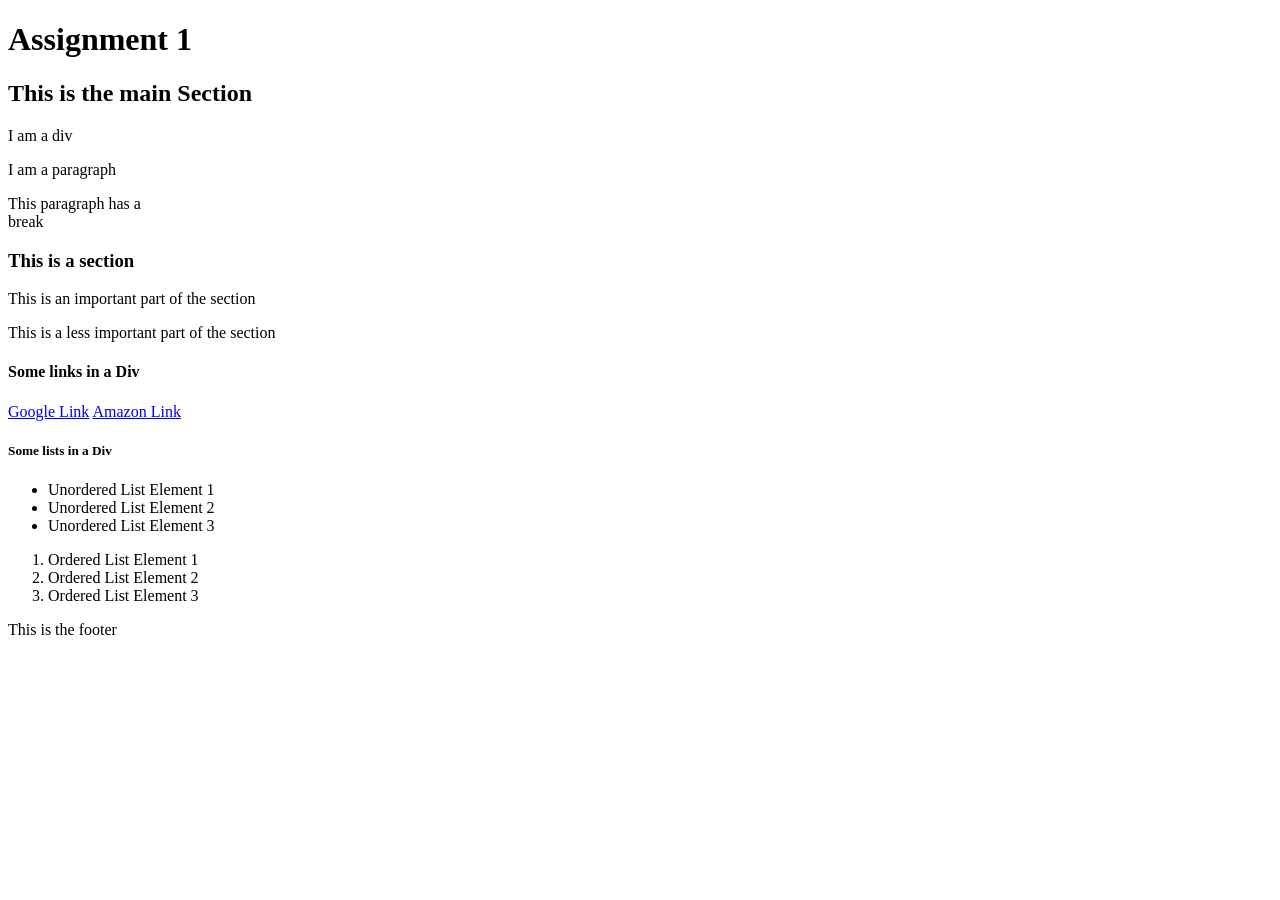
<file: lib2024/assg-1/index.html>
<!DOCTYPE html>


<html>
	<html lang='en ca'>
<head>
	<meta charset="utf-8">
	<title>LIB2024-Assignment1</title> <!--here's the title-->
</head>

<body>
	<header>
		<h1>Assignment 1</h1> 
	</header>
</body>

<main>
	<h2>This is the main Section</h2> 

	<!--Here's a comment about my main section-->

	<div> 
		I am a div
	</div>

	<p>I am a paragraph</p>
	<!--comments about my paragraph-->
	<p>This paragraph has a<br>break</p> 

	<section>
		<header>
			<h3>This is a section</h3>
			<p>This is an important part of the section</p>
		</header>

		<footer>
			<p>This is a less important part of the section</p>
			<!--little not as important part-->
		</footer>
	</section>

	<div>
		<h4>Some links in a Div</h4>
		<a href='http://google.com'title='Google Search'>Google Link</a> <a href='http://amazon.ca'title='Amazon'>Amazon Link</a>
		<!--I wish Amazon was a more ethical company-->
	</div>

	<div>
		<h5>Some lists in a Div</h5>
		<nav>
			<ul>
				<li>Unordered List Element 1</li>
				<li>Unordered List Element 2</li>
				<!--This is a comment in my list-->
				<li>Unordered List Element 3</li>
			</ul>
			<ol>
				<li>Ordered List Element 1</li>
				<li>Ordered List Element 2</li>
				<li>Ordered List Element 3</li>
			</ol>
		</nav>
	</div>

</main>

<footer>This is the footer</footer>
<!--some comments below my footer-->

</html>
</file>
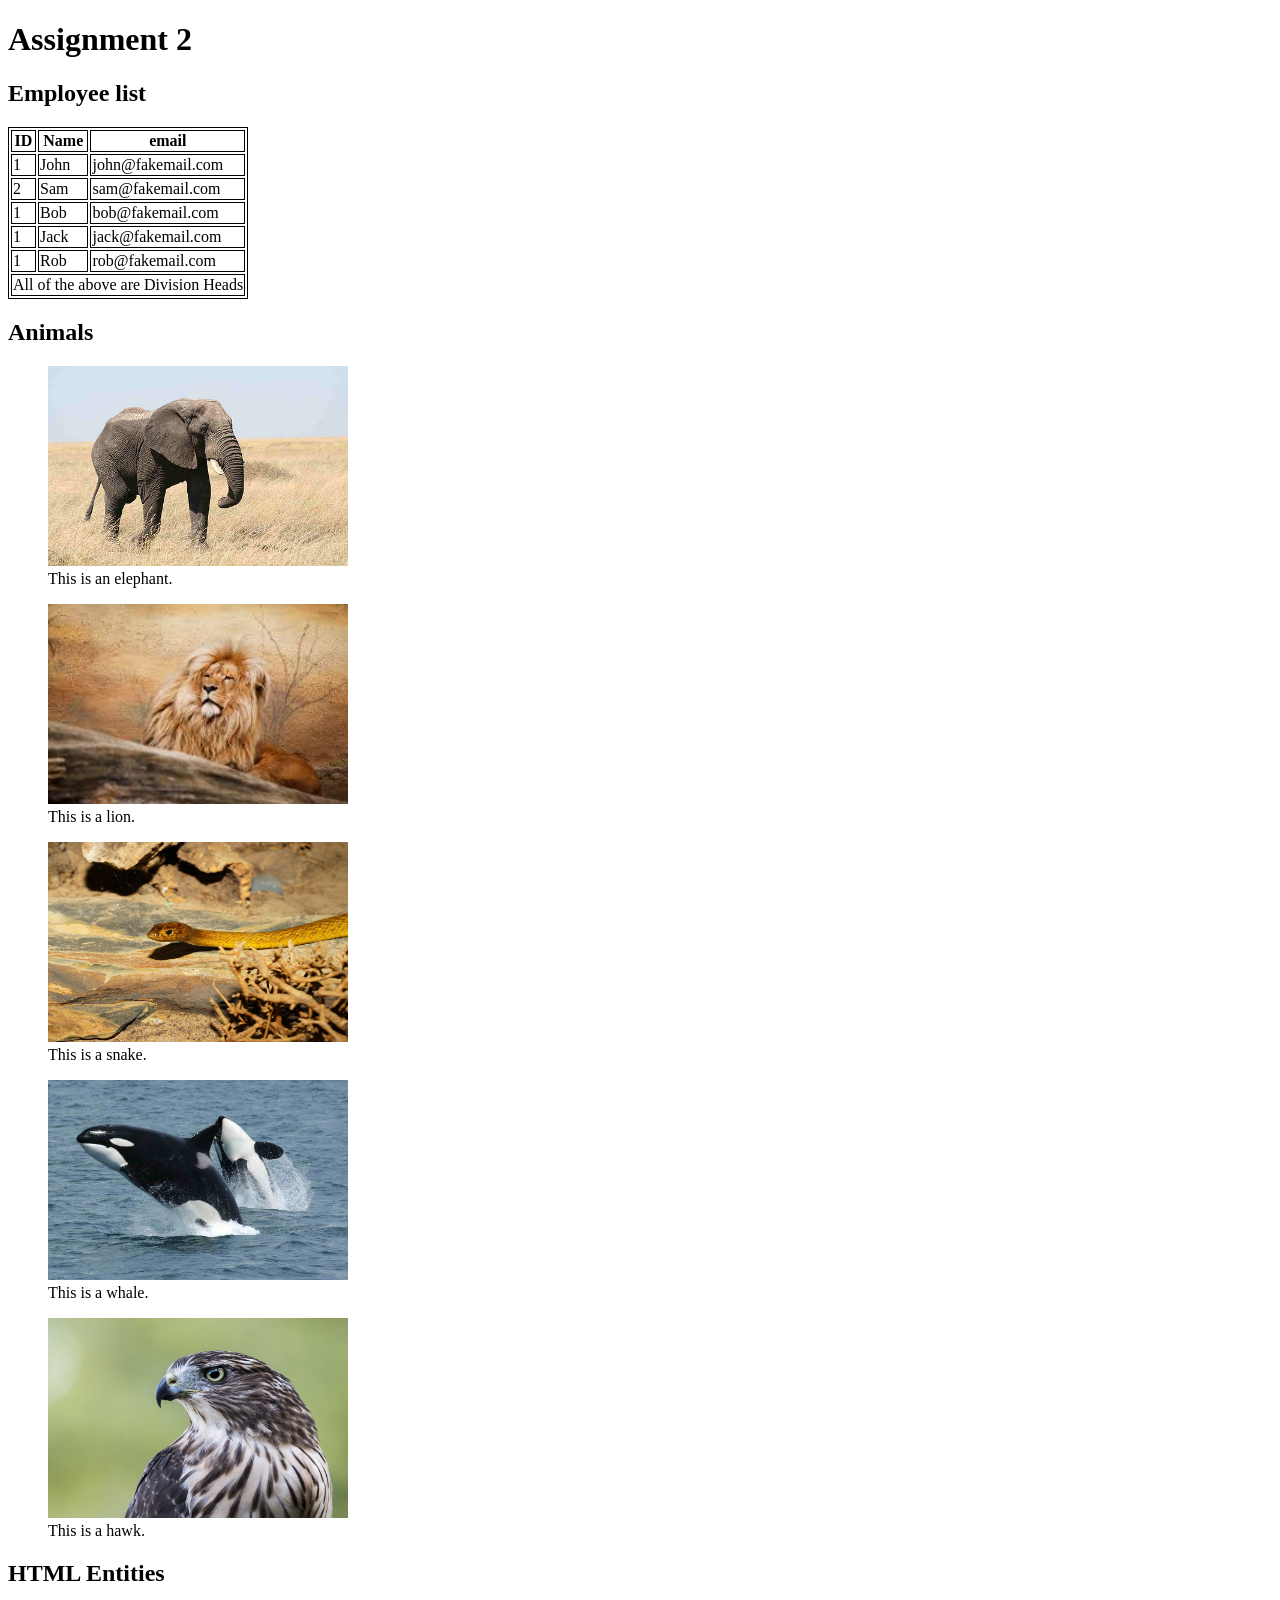
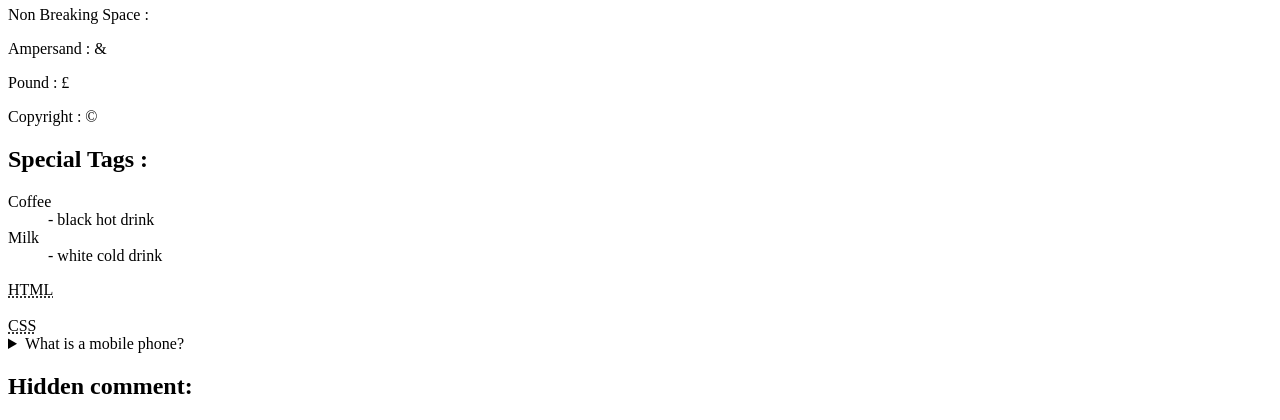
<file: lib2024/assg-2/index.html>
<!DOCTYPE html>
<html lang='en'>

<head>
	<!-- my head starts here -->
	<title>Assignment 2</title>
	<meta charset="utf-8">
	<meta name="description" content="Assignment 2">
	<meta name="keywords" content="HTML, HTML5, advanced HTML, special tags">
	<meta name="robots" content="noindex nofollow">
	<meta name="Author" content="Adam Philyaw">

	<style>
		table, th, td {border: 1px solid;}
	</style>
<!-- head over here -->
</head>

<body>
	<header id="header">
		<!-- here's my header-->
		<h1>Assignment 2</h1>
		<!-- here's the end of my header --> 
	</header>

	<main id="main">
	<!-- main section starting here. -->

		<section id="table-section" class="main-section">
			<h2>Employee list</h2>
			<table>
				<thead>
					<tr>
						<!-- this is the top of my table -->
						<th>ID</th>
						<!-- made ID all caps -->
						<th>Name</th>
						<th>email</th>
					</tr>
				</thead>

				<tbody>
					<tr>
						<td>1</td>
						<td>John</td>
						<td>john@fakemail.com</td>
					</tr>
					<!--adding more rows for the rest of the employees-->
					<tr>
						<td>2</td>
						<td>Sam</td>
						<!-- I made Sam's name start with a capital letter -->
						<td>sam@fakemail.com</td>
					</tr>
					<tr>
						<td>1</td>
						<td>Bob</td>
						<td>bob@fakemail.com</td>
					</tr>
					<tr>
						<td>1</td>
						<td>Jack</td>
						<td>jack@fakemail.com</td>
					</tr>
					<tr>
						<td>1</td>
						<td>Rob</td>
						<td>rob@fakemail.com</td>
						<!-- I capitalized Rob's name here too -->
					</tr>
				</tbody>
				<tfoot>
					<!--adding extra table info -->
					<tr>
						<td colspan="3">
							<!-- colespan lets me adjust the last row to stretch it over more than one column -->
							All of the above are Division Heads
						</td>
					</tr>
				</tfoot>
			</table>
		</section>

		<section id="images" class="main-section">
			<article>
				<!-- this article has all my images in it, I hope this is correct. I'm not sure if this could be done differently -->
			<h2>Animals</h2>
				<figure>
					<img src="img/elephant.jpg" alt="elephant in figure" width="300" height="200" >
					<figcaption>This is an elephant.</figcaption>
				</figure>

					<!-- go back and double check the above-->

				<figure>
					<img src="img/lion.jpg" alt="lion in figure" width="300" height="200">
					<figcaption>This is a lion.</figcaption>
				</figure>

				
				<figure>
					<img src="img/snake.jpg" alt="snake in figure" width="300" height="200">
					<figcaption>This is a snake.</figcaption>
				</figure>

				
				<figure>
					<img src="img/whale.jpg" alt="whale in figure" width="300" height="200">
					<figcaption>This is a whale.</figcaption>
				</figure>

				
				<figure>
					<img src="img/hawk.jpg" alt="hawk in figure" width="300" height="200">
					<figcaption>This is a hawk.</figcaption>
				</figure> 
			</article>
		</section>

		<section id="html-entities" class="main-section">
			<h2>HTML Entities</h2>
			<article>
				<p>Non Breaking Space : &nbsp;</p>
				<p>Ampersand : &amp;</p>
				<p>Pound : &pound;</p>
				<p>Copyright : &copy;</p>
			</article>
		</section>

		<section id="special-tags" class="main-section">
			<h2>Special Tags :</h2>
			<article>
				<dl>
					<dt>Coffee</dt>
					<dd>- black hot drink</dd>
					<!-- my special tags -->
					<dt>Milk</dt>
					<dd>- white cold drink</dd>
				</dl>
			</article>
			<article id="special-tags-abbr" class="main-section">
				<abbr title="Hyper Text Markup Language">HTML</abbr>
				<!-- not sure if I need a <p> tag above or not -->
				<br>
				<!-- i added these br tags to make my spacing match the reference -->
				<br>
				<abbr title="Cascading Style Sheet">CSS</abbr>
				<!-- don't forget class and IDs above -->
			</article>

			<article id="special-tag" class="main-section">
				<details>
					<summary>What is a mobile phone?</summary>
					<!--I changed the capitalization of phone -->
					<p>A mobile phone, cell phone or hand phone, sometimes shortened to simply mobile, cell or just phone, is a portable telephone that can make and receive calls over a radio frequency link while the user is moving within a telephone service area.</p>
				</details>
			</article>
			<h2>Hidden comment: <!-- here's my hidden comment--></h2>
		</section>
	</main>

	<footer id="footer">
		<!-- here's my footer - what else could I put in this? -->
	</footer>
</body> <!-- check that this is in the right place -->
</html>
</file>
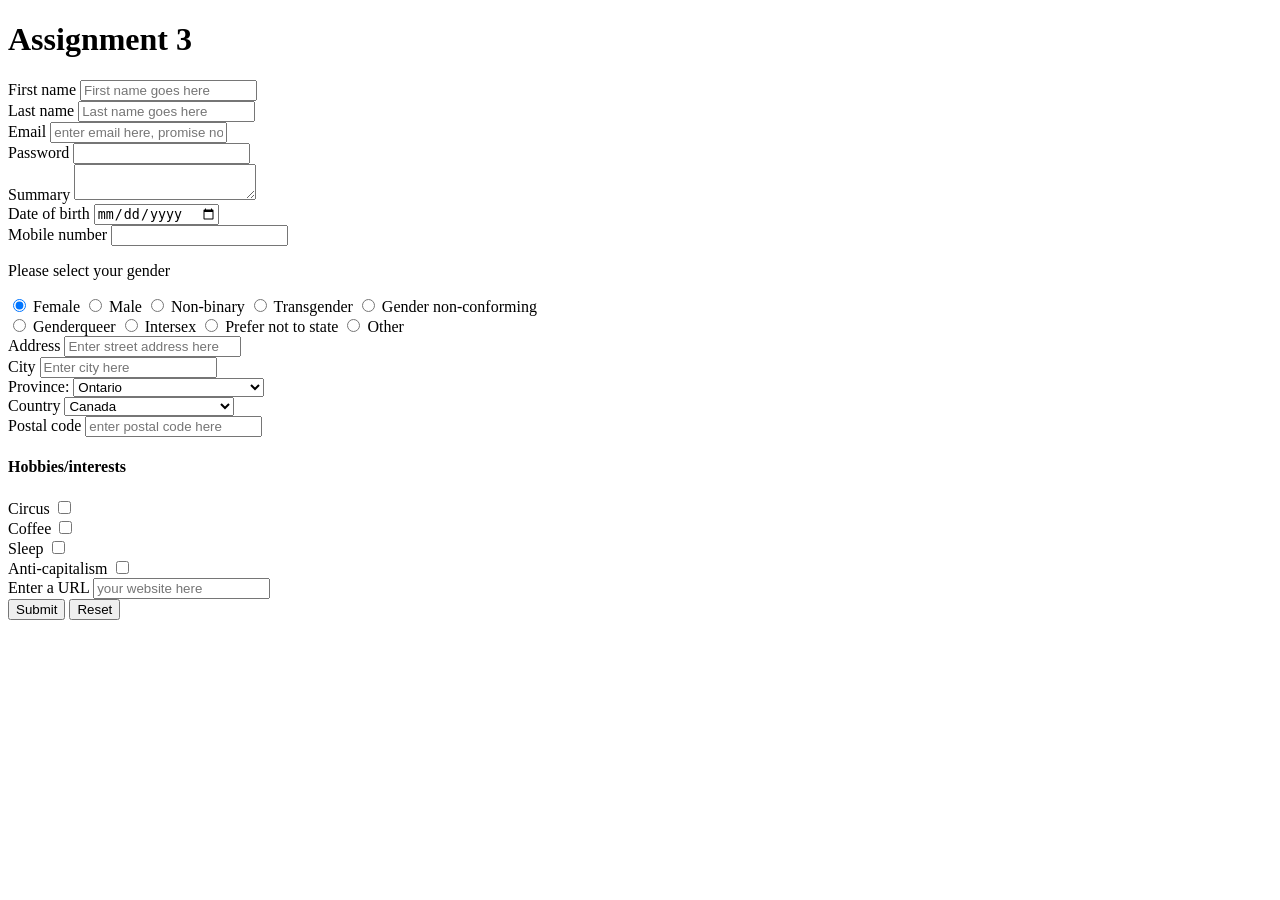
<file: lib2024/assg-3/index.html>
<!DOCTYPE html>
<html lang="en">
<head>
	<!--head starting here-->
	<title>Assignment 3</title>
	<meta charset="utf-8">
	<meta name="description" content="Assignment 3">
	<meta name="keywords" content="HTML, HTML 5, advanced HTML, special tags">
	<meta name="robots" content="noindex nofollow">
	<meta name="Author" content="Adam Philyaw">
	<!--make sure my meta tags are good-->
</head>
<!--make 5 fields are required -->
<body>
	<header id="header">
		<h1>Assignment 3</h1>
		<!--I added a header because I figured it was important -->
	</header>
	<main id="main">
		<div id="wrapper" class="wrapper">
			<section id="html-forms" class="main-section">
				<form action="somepage.php" method="get">
					<div id="fn-container" class="form-elm">
						<!-- adding my first label here to make first name box-->
						<label for="FirstName">First name</label>
						<input type="text" name="FirstName" id="FirstName" placeholder="First name goes here" required="">
					</div>
					<div id="ln-container" class="form-elm">
						<!--second label for last name-->
						<label for="LastName">Last name</label>
						<input type="text" name="LastName" id="LastName" placeholder="Last name goes here" required="">
					</div>
					<div id="email-container" class="form-elm">
						<!--getting everyone's emails here-->
						<label for="email">Email</label>
						<input type="email" name="email" id="email" placeholder="enter email here, promise no spam">
					</div>
					<div id="pass-container" class="form-elm">
						<label for="pass">Password</label>
						<input type="password" name="pass" id="pass" required>
						<!-- required to make sure submission can't hapen unless this field is filled -->
					</div>
					<div id="sum-container" class="form-elm">
						<label for="summary">Summary</label>
						<!--here's my text area -->
						<textarea name="summary" id="summary" placeholder="How are you doing?">
						</textarea>
					</div>
					<!--adding bday, mobile, gender, address, city-->
					<div id="st-container" class="form-elm">
						<label for="dte">Date of birth</label>
						<input type="date" name="dte" id="dte" required=""><br>
						<label for="num">Mobile number</label>
						<input type="number" id="num" name="num" required="">
							<!-- not including min and max for phone numbers to allow users to format as they want to -->
					</div>
					<div id="radio-container" class="form-elm">
						<!--I've attempted to make this gender field more inclusive -->
						<p>Please select your gender</p>
						<label for="female">
							<input type="radio" name="gender-form" id="female" value="female" checked>
							Female
						</label>
						<label for="male">
							<input type="radio" name="gender-form" id="male" value="male">
							Male
						</label>
						<label for="non-binary">
							<input type="radio" name="gender-form" id="non-binary" value="non-binary">
							Non-binary
						</label>
						<label for="transgender">
							<input type="radio" name="gender-form" id="transgender" value="transgender">
							Transgender
						</label>
						<label for="gender-nonconforming">
							<input type="radio" name="gender-form" id="gender-nonconforming" value="gender-nonconforming">
							Gender non-conforming
						</label> <br>
						<label for="genderqueer">
							<input type="radio" name="gender-form" id="genderqueer" value="genderqueer">
							Genderqueer
						</label>
						<label for="intersex">
							<input type="radio" name="gender-form" id="intersex" value="intersex">
							Intersex
						</label>
						<label for="prefer-notstated">
							<input type="radio" name="gender-form" id="prefer-notstated" value="prefer-notstated">
							Prefer not to state
						</label>
						<label for="other">
							<input type="radio" name="gender-form" id="other" value="other">
							Other
						</label>
					</div>
					<div id="add-container" class="form-elm">
						<!--address text here-->
						<label for="Address">Address</label>
						<input type="text" name="Address" id="Address" placeholder="Enter street address here">
					</div>
					<div id="city-container" class="form-elm">
						<!--city field here-->
						<label for="City">City</label>
						<input type="text" name="City" id="City" placeholder="Enter city here">
					</div>
					<div id="province-dropdown-container" class="form-elm">
						<label for="province">Province:</label>
						<select name="province" id="province">
							<option value="Ontario" selected>Ontario</option>
							<option value="Quebec">Quebec</option>
							<option value="Nova Scotia">Nova Scotia</option>
							<option value="New Brunswick">New Brunswick</option>
							<option value="Manitoba">Manitoba</option>
							<option value="British Columbia">British Columbia</option>
							<option value="Prince Edward Island">Prince Edward Island</option>
							<option value="Saskatchewan">Saskatchewan</option>
							<option value="Alberta">Alberta</option>
							<option value="Newfoundland and Labrador">Newfoundland and Labrador</option>
							<option value="Other">Other</option>
						</select>
					</div>
					<div id="country-dropdown-container" class="form-elm">
						<label for="country">Country</label>
						<select name="country" id="country">
							<option value="canada" selected>Canada</option>
							<!-- Canada is the default selected choice shown first -->
							<option value="usa">United States of America</option>
							<option value="france">France</option>
							<option value="somewhere-else">Somewhere else</option>
						</select>
					</div>
					<div id="postal-container" class="form-elm">
						<label for="PostalCode">Postal code</label>
						<input type="text" name="PostalCode" id="PostalCode" placeholder="enter postal code here">
						<!--placeholder shows user where to enter their postal code on the form -->
					</div>
					<div id="hobbies-container" class="form-elm">
						<h4>Hobbies/interests</h4>
						<label for="circus">Circus</label>
							<input type="checkbox" name="hobbies" id="circus" value="circus"> <br>
						<!--adding br tags to stack all the hobby check boxes -->
						<label for="coffee">Coffee</label>
							<input type="checkbox" name="hobbies" id="coffee" value="coffee"> <br>
						<label for="sleep">Sleep</label>
							<input type="checkbox" name="hobbies" id="sleep" value="sleep"> <br>
							<!--okay one last hobby/interest -->
						<label for="anti-capitalism">Anti-capitalism</label>
							<input type="checkbox" name="hobbies" id="anti-capitalism" value="anti-capitalism">
					</div>
					<div id="url-container" class="form-elm">
						<!-- here's my url spot -->
						<label for="url">Enter a URL</label>
						<input type="url" name="url" id="url" placeholder="your website here">
					</div>
					<!--adding my buttons below-->
					<button type="submit">Submit</button>
					<button type="reset">Reset</button>
				</form>
			</section>
		</div>
	</main>
	<footer>
		<!-- here's my footer - if I have indentation issues can you highlight them in the code for me? Thank you -->
	</footer>
</body>
</html>
</file>
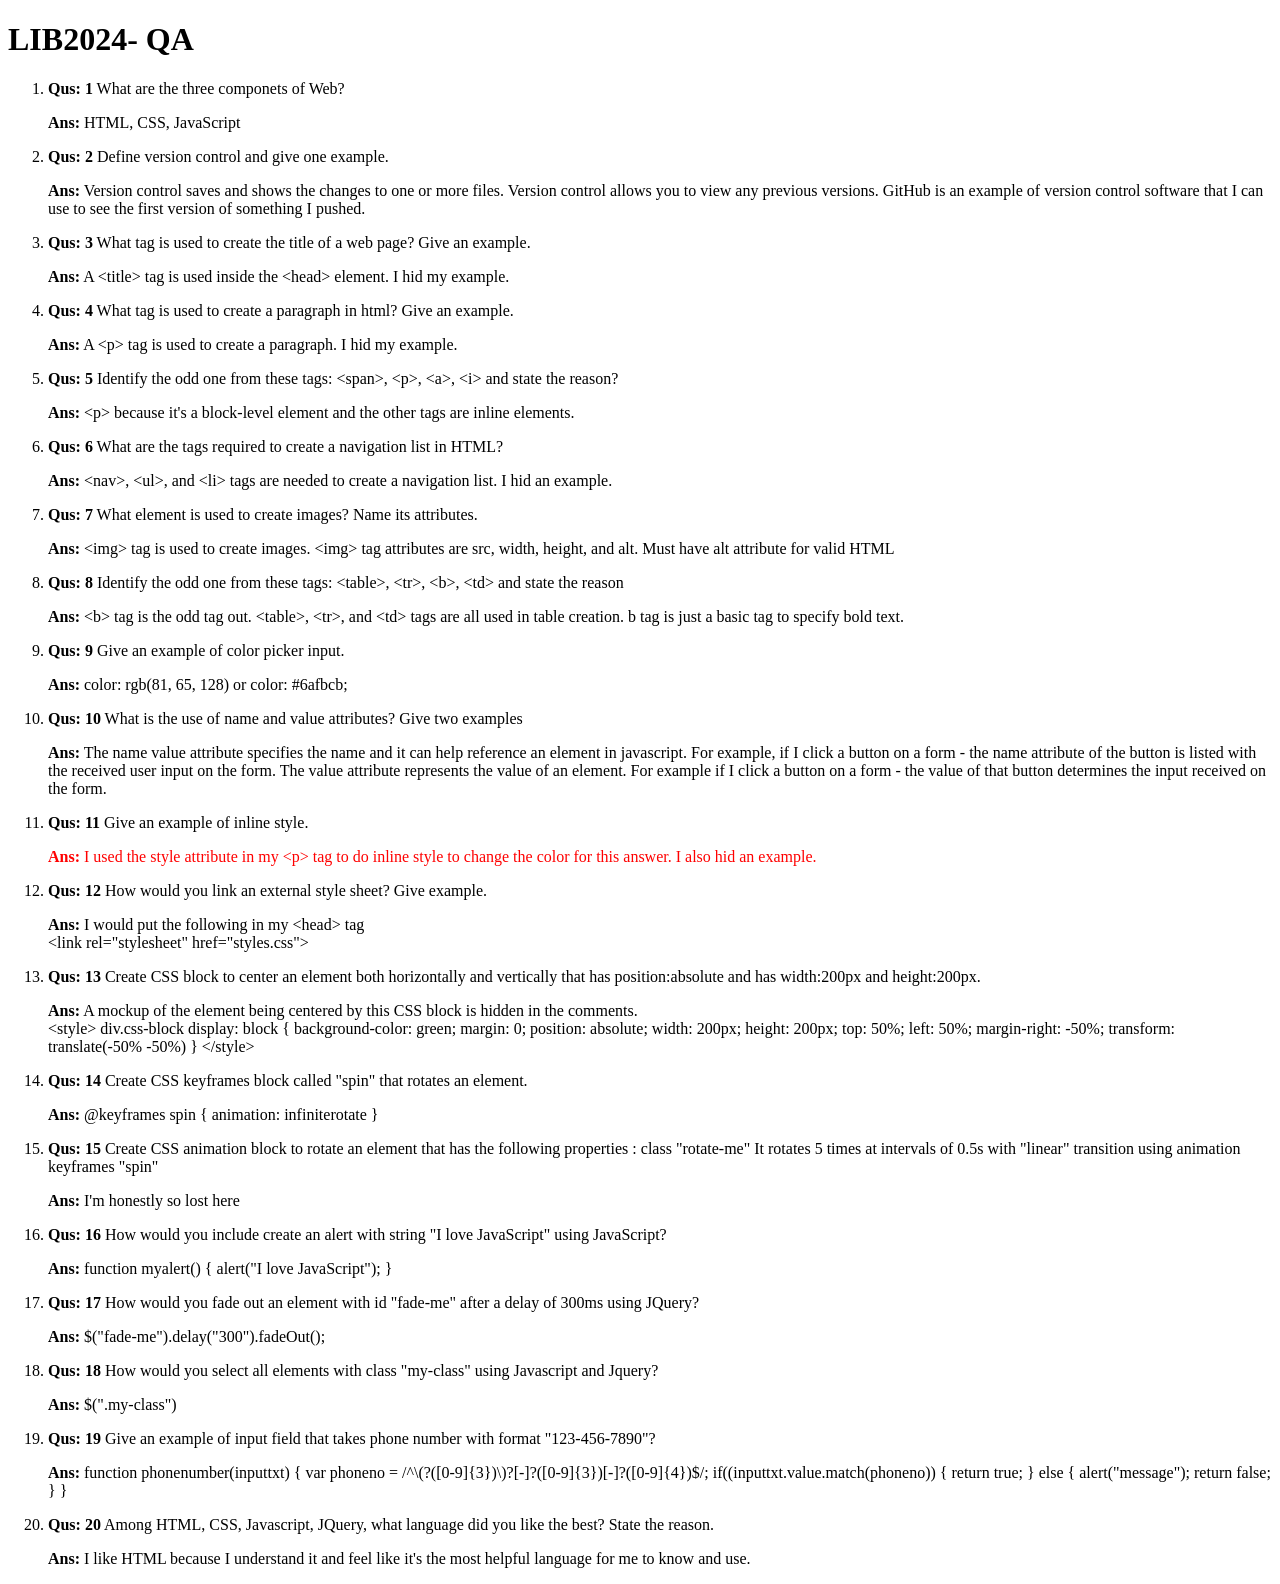
<file: lib2024/qa/index.html>
<!DOCTYPE html>
<html lang="ca">
<head>
	<title>LIB2024 - QA</title>
	<!--meta tags below for SEO -->
	<meta charset="utf-8">
	<meta name="description" content="Final QA">
	<meta name="keywords" content="HTML, HTML 5, advanced HTML, CSS, QA">
	<meta name="robots" content="noindex nofollow">
	<meta name="Author" content="Adam Philyaw">
</head>
<body>
	<h1>LIB2024- QA</h1>
	<!-- Qus/Ans list begins -->
	<ol>
		<!-- Qus 1 -->
		<li>
			<p>
				<strong>Qus: 1</strong>
				What are the three componets of Web?
			</p>
			<p>
				<strong>Ans: </strong>
				HTML, CSS, JavaScript
		</p>
		</li>
		<!-- Qus 2 -->
		<li>
			<p>
				<strong>Qus: 2</strong>
				Define version control and give one example.
			</p>
			<p>
				<strong>Ans:</strong>
				Version control saves and shows the changes to one or more files. Version control allows you to view any previous versions. GitHub is an example of version control software that I can use to see the first version of something I pushed.
			</p>
		</li>
		<!-- Qus 3 -->
		<li>
			<p>
				<strong>Qus: 3</strong>
				What tag is used to create the title of a web page? Give an example.			
			</p>
			<p>
				<strong>Ans:</strong>
				A &lt;title&gt; tag is used inside the &lt;head&gt; element. I hid my example. 
				<!--<title>Title tag example</title>-->
			</p>
		</li>
		<!-- Qus 4 -->
		<li>
			<p>
				<strong>Qus: 4</strong>
				What tag is used to create a paragraph in html? Give an example.		
			</p>
			<p>
				<strong>Ans:</strong>
				A &lt;p&gt; tag is used to create a paragraph. I hid my example. 
				<!--<p>My paragraph that I wanted in my HTML</p>-->
			</p>
		</li>
		<!-- Qus 5 -->
		<li>
			<p>
				<strong>Qus: 5</strong>
				Identify the odd one from these tags: &lt;span&gt;, &lt;p&gt;, &lt;a&gt;, &lt;i&gt;  and state the reason?							
			</p>
			<p>
				<strong>Ans:</strong>
				&lt;p&gt; because it's a block-level element and the other tags are inline elements.
			</p>
		</li>
		<!-- Qus 6 -->
		<li>
			<p>
				<strong>Qus: 6</strong>
				What are the tags required to create a navigation list in HTML? 							
			</p>
			<p>
				<strong>Ans:</strong>
				&lt;nav&gt;, &lt;ul&gt;, and &lt;li&gt; tags are needed to create a navigation list. I hid an example.
				<!-- <nav>
						<ul>
							<li>
								<a href="https://www.adamphilyaw.com/">Link 1</a>
							</li>
						</ul>
					</nav> -->
			</p>
		</li>
		<!-- Qus 7 -->
		<li>
			<p>
				<strong>Qus: 7</strong>
				What element is used to create images? Name its attributes.							
			</p>
			<p>
				<strong>Ans:</strong>
				&lt;img&gt; tag is used to create images. &lt;img&gt; tag attributes are src, width, height, and alt. Must have alt attribute for valid HTML 			
			</p>
		</li>
		<!-- Qus 8 -->
		<li>
			<p>
				<strong>Qus: 8</strong>
				Identify the odd one from these tags: &lt;table&gt;, &lt;tr&gt;, &lt;b&gt;, &lt;td&gt;  and state the reason
				<!-- put above in comment if it breaks code -->	
			</p>
			<p>
				<strong>Ans:</strong>
				&lt;b&gt; tag is the odd tag out. &lt;table&gt;, &lt;tr&gt;, and &lt;td&gt; tags are all used in table creation. b tag is just a basic tag to specify bold text.
			</p>
		</li>
		<!-- Qus 9 -->
		<li>
			<p>
				<strong>Qus: 9</strong>
				Give an example of color picker input.
			</p>
			<p>
				<strong>Ans:</strong>
				color: rgb(81, 65, 128)
						or
				color: #6afbcb;
			</p>
		</li>
		<!-- Qus 10 -->
		<li>
			<p>
				<strong>Qus: 10</strong>
				What is the use of name and value attributes? Give two examples 		
			</p>
			<p>
				<strong>Ans:</strong>
				The name value attribute specifies the name and it can help reference an element in javascript.
				For example, if I click a button on a form - the name attribute of the button is listed with the received user input on the form. 
				The value attribute represents the value of an element.
				For example if I click a button on a form - the value of that button determines the input received on the form.
				<!-- a 3rd example would be: <button name="pie" type="submit" value="pecan">Pecan</button>
					- the above would show: pie=pecan for user input -->
			</p>
		</li>
		<!-- Qus 11 -->
		<li>
			<p>
				<strong>Qus: 11</strong>
				Give an example of inline style. 
			</p>
			<p style="color:red">
				<strong>Ans:</strong>
				I used the style attribute in my &lt;p&gt; tag to do inline style to change the color for this answer. I also hid an example.
				<!-- Example of inline style: <p style="color:blue;font-size:15px;">
				-->
			</p>
		</li>
		<!-- Qus 12 -->
		<li>
			<p>
				<strong>Qus: 12</strong>
				How would you link an external style sheet? Give example.  
			</p>
			<p>
				<strong>Ans:</strong>
				I would put the following in my &lt;head&gt; tag <br>
				&lt;link rel="stylesheet" href="styles.css"&gt;
			</p>
		</li>
		<!-- Qus 13 -->
		<li>
			<p>
				<strong>Qus: 13</strong>
				Create CSS block to center an element both horizontally and vertically that has position:absolute and has width:200px and height:200px.			
			</p>
			<p>
				<strong>Ans:</strong>
				A mockup of the element being centered by this CSS block is hidden in the comments. <br>
				&lt;style&gt;
				div.css-block
					display: block {
					background-color: green;
					margin: 0;
					position: absolute;
					width: 200px;
  					height: 200px;
  					top: 50%;
  					left: 50%;
  					margin-right: -50%;
  					transform: translate(-50% -50%)
  					}
  				&lt;/style&gt;

  				<!-- my comment has the element my CSS is styling here: 
  					<div class="css-block">
						A block of CSS
					</div>
				-->
			</p>
		</li>
		<!-- Qus 14 -->
		<li>
			<p>
				<strong>Qus: 14</strong>
				Create CSS keyframes block called "spin" that rotates an element. 			
			</p>
			<p>
				<strong>Ans:</strong>
				@keyframes spin {
				animation: infiniterotate
				}
			</p>
		</li>
		<!-- Qus 15 -->
		<li>
			<p>
				<strong>Qus: 15</strong>
				Create CSS animation block to rotate an element that has the following properties :

	   			 class "rotate-me"
	   			 It rotates 5 times at intervals of 0.5s with "linear" transition using animation keyframes "spin" 			
			</p>
			<p>
				<strong>Ans:</strong>
				I'm honestly so lost here
			</p>
		</li>
		<!-- Qus 16 -->
		<li>
			<p>
				<strong>Qus: 16</strong>
				How would you include create an alert with string "I love JavaScript" using JavaScript?			
			</p>
			<p>
				<strong>Ans:</strong>
				function myalert()	{
				alert("I love JavaScript");
				}
			</p>
		</li>
		<!-- Qus 17 -->
		<li>
			<p>
				<strong>Qus: 17</strong>
				How would you fade out an element with id "fade-me" after a delay of 300ms using JQuery?			
			</p>
			<p>
				<strong>Ans:</strong>
				$("fade-me").delay("300").fadeOut();
			</p>
		</li>
		<!-- Qus 18 -->
		<li>
			<p>
				<strong>Qus: 18</strong>
				How would you select all elements with class "my-class" using Javascript and Jquery? 			
			</p>
			<p>
				<strong>Ans:</strong>
				$(".my-class")
			</p>
		</li>
		<!-- Qus 19 -->
		<li>
			<p>
				<strong>Qus: 19</strong>
				Give an example of input field that takes phone number with format "123-456-7890"? 			
			</p>
			<p>
				<strong>Ans:</strong>
					function phonenumber(inputtxt)
					{
  						var phoneno = /^\(?([0-9]{3})\)?[-]?([0-9]{3})[-]?([0-9]{4})$/;
  						if((inputtxt.value.match(phoneno))
    			    {
   				   return true;
   				     }
   				   else
   				     {
    			    alert("message");
    			    return false;
    			    }
				}
			<!--Sorry this answer is basically a mess but I think this would be correct, I didn't get a chance to ask --> 
			</p>
		</li>
		<!-- Qus 20 -->
		<li>
			<p>
				<strong>Qus: 20</strong>
				Among HTML, CSS, Javascript, JQuery, what language did you like the best? State the reason. 			
			</p>
			<p>
				<strong>Ans:</strong>
				I like HTML because I understand it and feel like it's the most helpful language for me to know and use.
			</p>
		</li>
  	</ol>
</body>
<footer>
	<!--struggled through by Adam Philyaw -->
</footer>
</html>
</file>
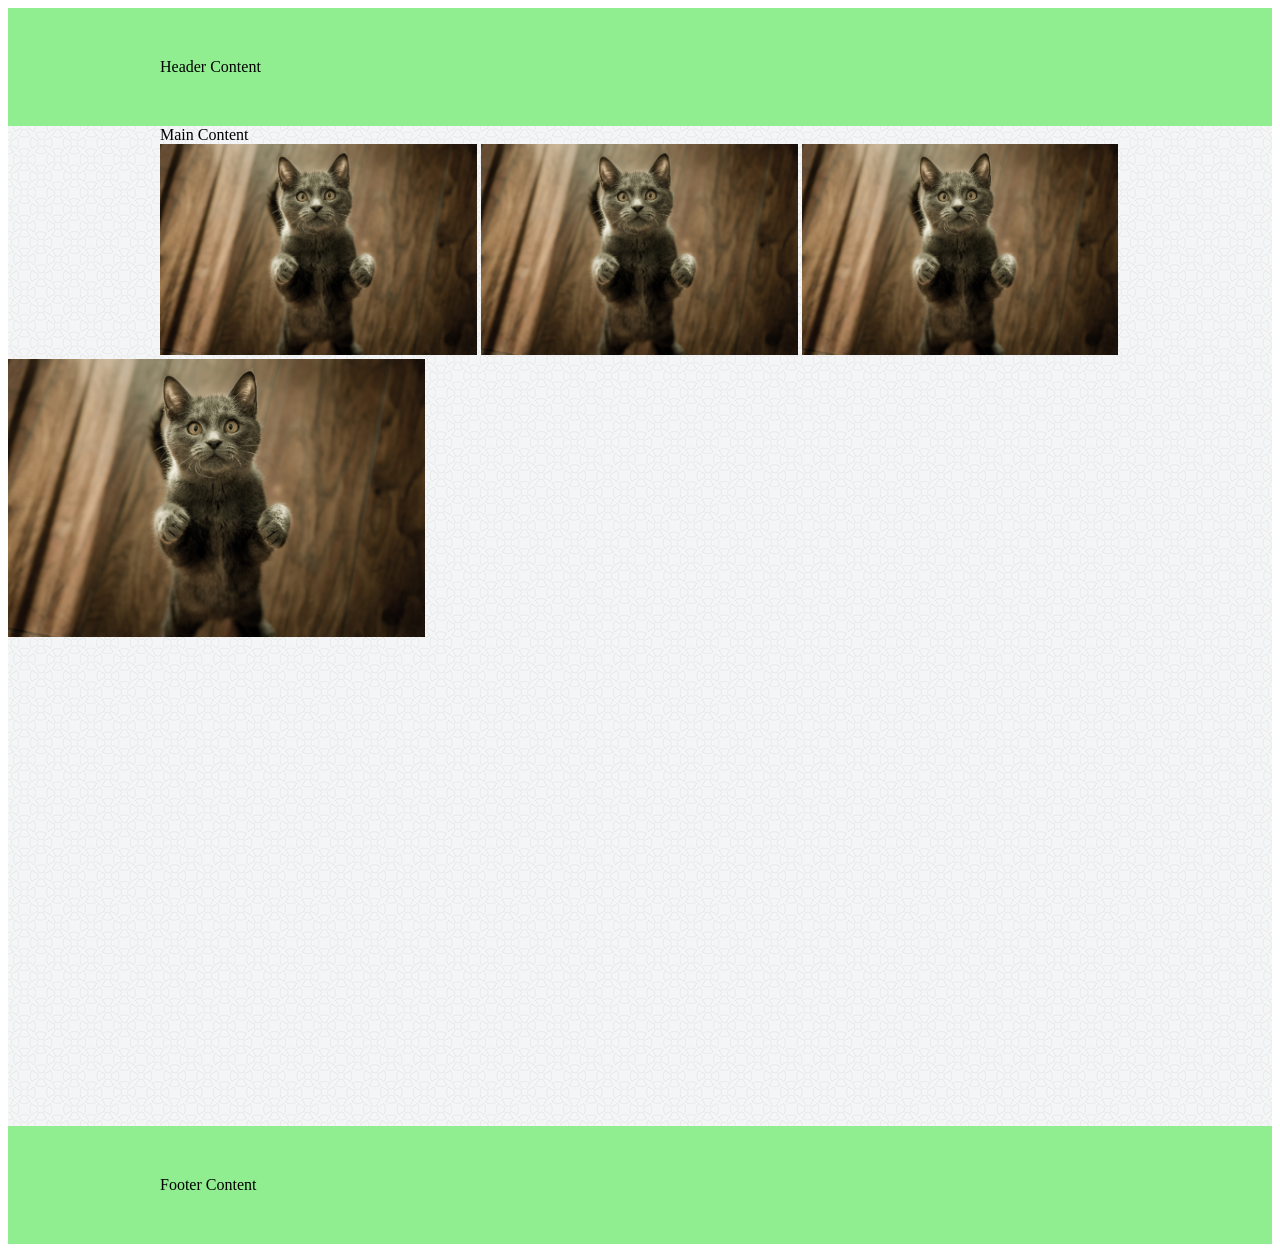
<file: lib2024/assg-4/sss.html>
<!DOCTYPE html>
<html>
<head>
	<!--i still feel like I don't really understand how this all works, like the basic html makes sense but I still feel like I don't understand how to do CSS efficiently -->
	<title>SSS for assg-4</title>
	<style type="text/css">
		main {
			background: url("img/circles-light.png");
		}

		header {
		 background: lightgreen;
		 padding: 50px;
		}

		footer {
			background: lightgreen;
		   padding: 50px;
		}

		.container {
		  max-width: 960px;
		  margin: 0 auto;
		}

		img {
			width: 33%;
		}

		aside {
			float: right
		}

	</style>	
</head>
<!--head over body now-->
<body>
	<header>
		<div class="container">Header Content</div>
	</header>
	<!--main content below -->
	<main style="height: 1000px; margin:0 auto">
		<div class="container">Main Content
		<section>
			<img src="img/cat.jpg" alt="cat">
			<img src="img/cat.jpg" alt="cat">
			<img src="img/cat.jpg" alt="cat">
		</section>	
		</div>
		<aside>
			<img src="img/cat.jpg" alt="cat">
		</aside>
	</main>
	<footer>
		<div class="container">Footer Content</div>
	</footer>
</body>
</html>
</file>
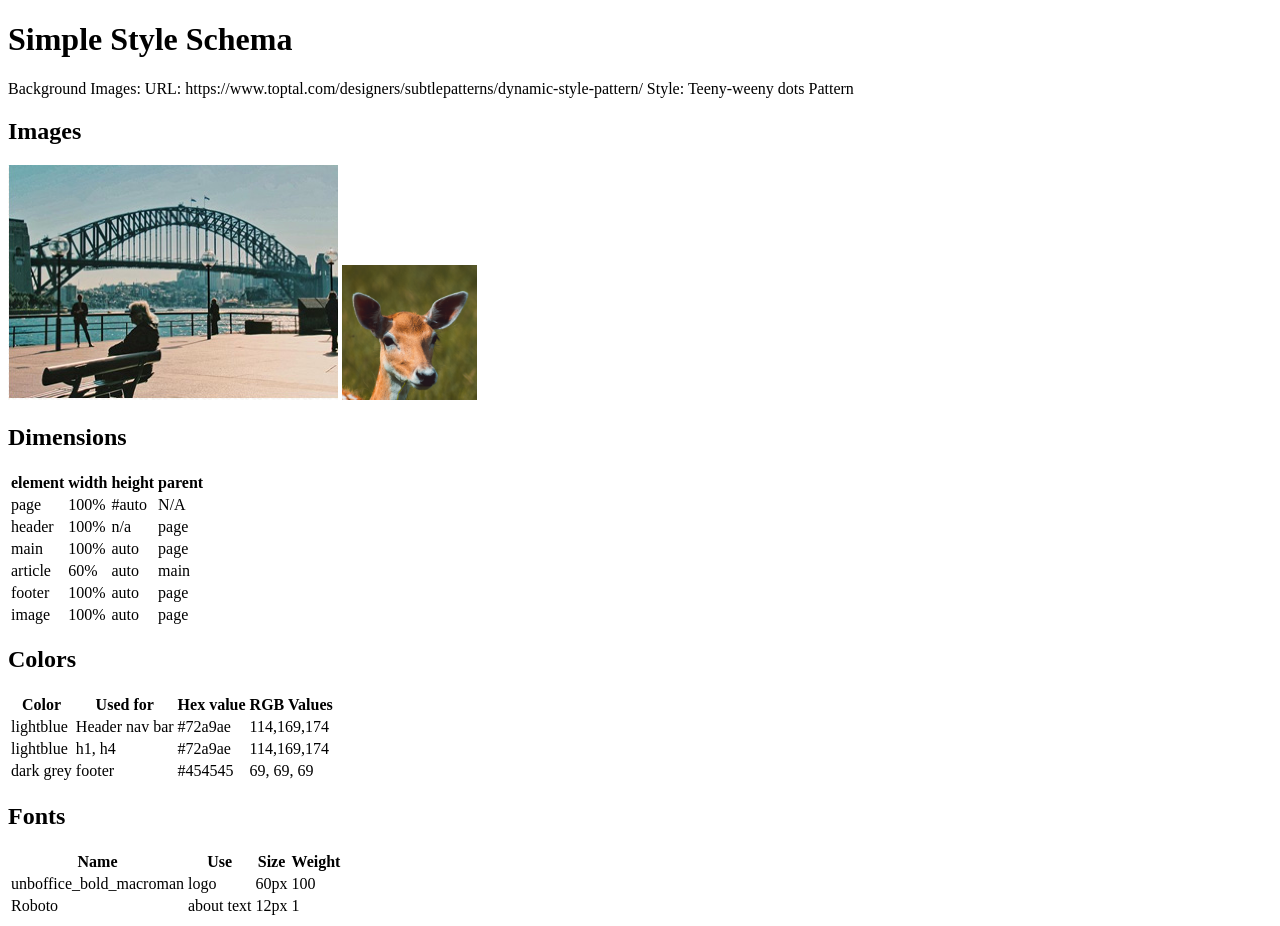
<file: lib2024/final/sss.html>
<!DOCTYPE html>
<html lang="en">
<head>
	<title>sss</title>
	<meta charset="utf-8">
	<meta name="description" content="Final">
	<meta name="keywords" content="HTML, HTML 5, advanced HTML, CSS, JavaScript">
	<meta name="robots" content="noindex nofollow">
	<meta name="Author" content="Adam Philyaw">
</head>
<h1>Simple Style Schema</h1>

<!--
Target Screen:

 Desktop
Prototype Image Link: [link to the prototype image goes here]
Dimensions:
Element 	Width 	Height 	Parent
Page 	100% 	Auto 	N/A
Header 	100% 	1px 	Page
Main 	100% 	Auto 	Page
Article 	60% 	1px 	Main
Aside 	90% 	1px 	Main
Footer 	100% 	1px 	Page
Image 	1px 	1px 	Aside

Colors:
Color 	Used for 	Used as 	Hex value 	RGB Values 	Opacity
Black 	Text 	Primary 	#000000 	(0,0,0) 	1
Green 	Background 	Primary 	#7cc576 	RGB(124,197,118) 	1
Blue 	Navigation 	Accent 	#6dcff6 	RGB(109,207,246) 	1
BG White 	Background 	Primary 	#ffffff 	RGB(255,255,255) 	1

Fonts:
Name 	Use 	Size 	Weight
Source Sans Pro 	Body Text 	16px 	normal
Noto Serif 	Headers 	Auto 	normal
URLs:

    Source Sans Pro: https://fonts.google.com/specimen/Source+Sans+Pro
    Noto-Serif: https://fonts.googleapis.com/css?family=Noto+Serif
-->

<p>Background Images:

    URL: https://www.toptal.com/designers/subtlepatterns/dynamic-style-pattern/
    Style: Teeny-weeny dots Pattern
</p>
<h2>Images</h2>
<img src="img/bridge.png" alt="bridge" height="235" width="330">
<img src="img/pexels-maya-de-smet-10153806.jpeg" alt="doe" width="135" height="135" class="profile">
<h2>Dimensions</h2>
<table class="dimensions-table" id="dim-table">
	<tr>
		<th>element</th>
		<th>width</th>
		<th>height</th>
		<th>parent</th>
	</tr>
	<tr>
		<td>page</td>
		<td>100%</td>
		<td>#auto</td>
		<td>N/A</td>
	</tr>
	<tr>
		<td>header</td>
		<td>100%</td>
		<td>n/a</td>
		<td>page</td>
	</tr>
	<tr>
		<td>main</td>
		<td>100%</td>
		<td>auto</td>
		<td>page</td>
	</tr>
	<tr>
		<td>article</td>
		<td>60%</td>
		<td>auto</td>
		<td>main</td>
	</tr>
	<tr>
		<td>footer</td>
		<td>100%</td>
		<td>auto</td>
		<td>page</td>
	</tr>
	<tr>
		<td>image</td>
		<td>100%</td>
		<td>auto</td>
		<td>page</td>
	</tr>
</table>
<h2>Colors</h2>
<table class="main-table clearfix" id="color-table">
	<tr>
		<th>Color</th>
		<th>Used for</th>
		<th>Hex value</th>
		<th>RGB Values</th>
	</tr>
	<tr>
		<td>lightblue</td>
		<td>Header nav bar</td>
		<td>#72a9ae</td>
		<td>114,169,174</td>
	</tr>
	<tr>
		<td>lightblue</td>
		<td>h1, h4</td>
		<td>#72a9ae</td>
		<td>114,169,174</td>
	</tr>
	<tr>
		<td>dark grey</td>
		<td>footer</td>
		<td>#454545</td>
		<td>69, 69, 69</td>
	</tr>
</table>
<h2>Fonts</h2>
<table class="fonts-table clearfix" id="fonts-table">
	<tr>
		<th>Name</th>
		<th>Use</th>
		<th>Size</th>
		<th>Weight</th>
	</tr>
	<tr>
		<td>unboffice_bold_macroman</td>
		<td>logo</td>
		<td>60px</td>
		<td>100</td>
	</tr>
	<tr>
		<td>Roboto</td>
		<td>about text</td>
		<td>12px</td>
		<td>1</td>
	</tr>
</table>
</html>
</file>
